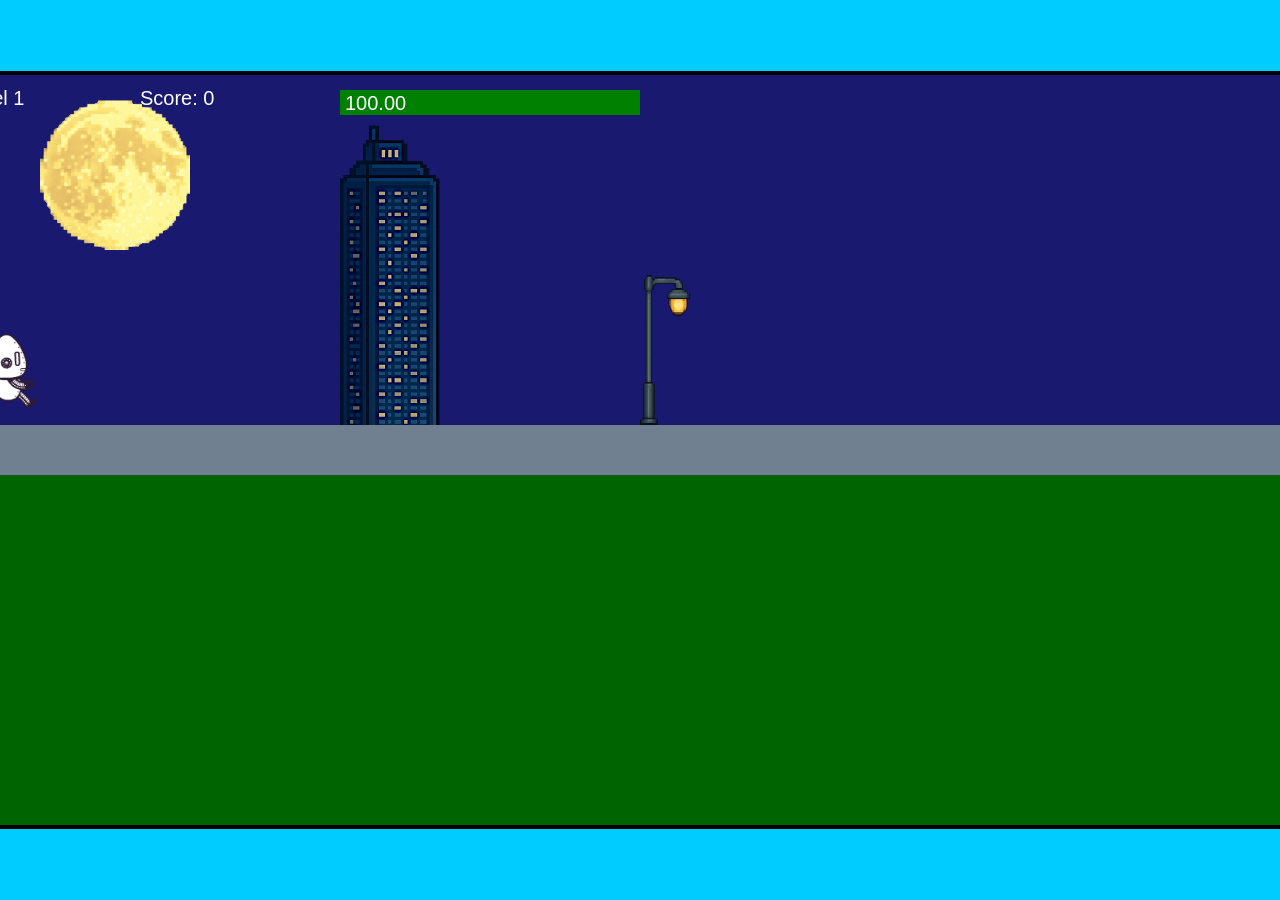
<file: fsd-projects/runtime/index.html>
<!DOCTYPE html>
<html lang="en">
  <head>
    <meta charset="UTF-8" />
    <meta name="viewport" content="width=device-width, initial-scale=1.0" />
    <title>Runtime Neo</title>
    <link rel="stylesheet" href="runtime.css" />
    <script src="https://code.jquery.com/jquery-3.1.0.js"></script>
    <script src="setup.js"></script>
    <script src="levels.js"></script>
    <script src="scenery.js"></script>
    <script src="student.js"></script>
    <script src="main.js"></script>
  </head>
  <body id="body">
    <canvas id="gameCanvas" width="1400" height="750"></canvas>
    <img id="player" src="images/halle.png" />
    <img id="projectile" src="images/projectile.png" />
    <img id="basicPlatform" src="images/interactable/basicPlatform.png" />
    <img id="spikes" src="images/interactable/spikes.png" />
    <img id="bug" src="images/interactable/bug.png" />
    <img id="healthUp" src="images/interactable/healthUp.png" />
    <img id="flag" src="images/interactable/flag.png" />
    <img id="moon" src="images/backgrounds/moon.png" />
    <img id="building" src="images/backgrounds/building.png" />
    <img id="lamp" src="images/backgrounds/lamp.png" />
  </body>
</html>
</file>
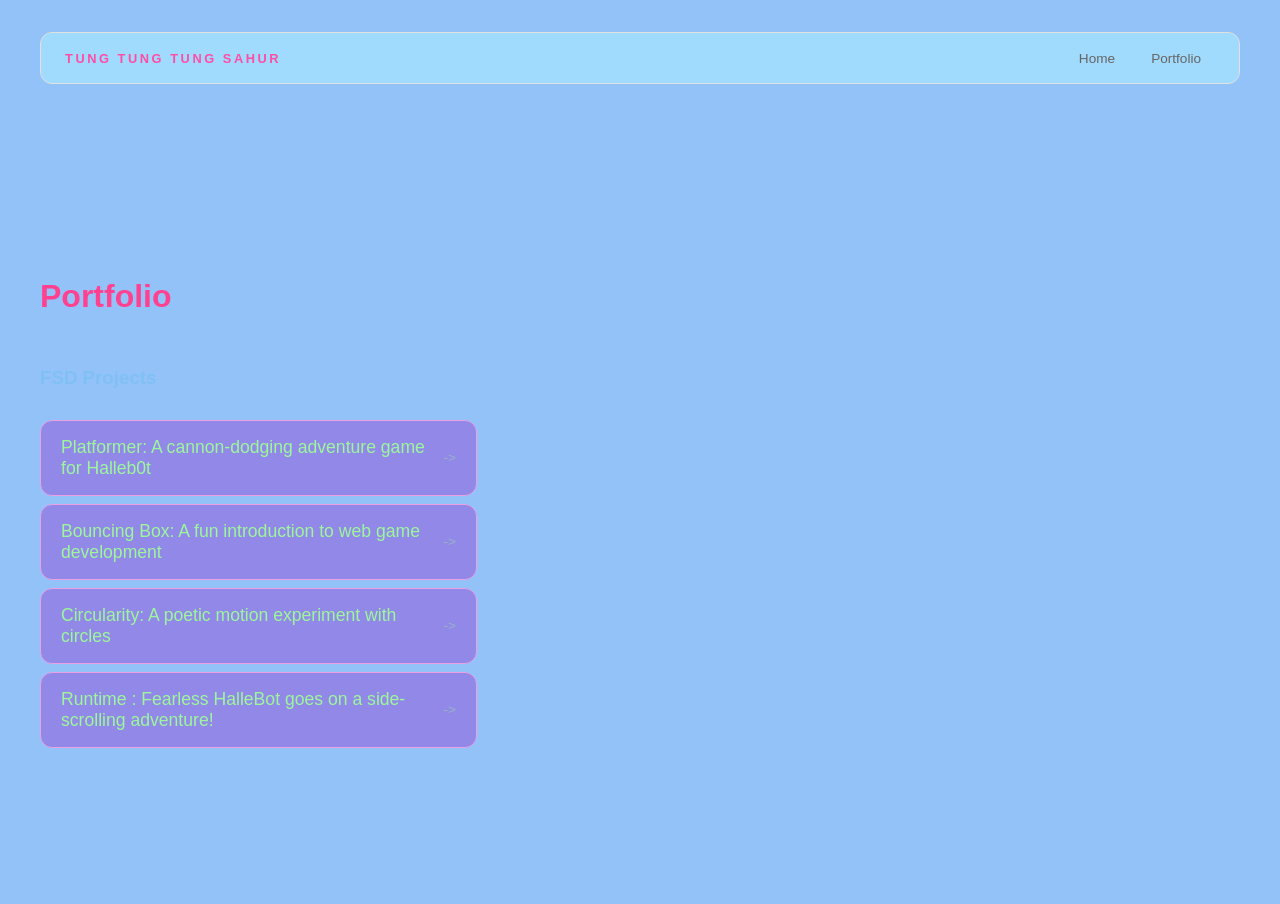
<file: portfolio.html>
<!DOCTYPE html>
<html>

<head>
  <title>Reese's portfolio</title>
   <link rel="stylesheet" href="style.css" />
</head>


<body>
  <!-- All content goes here -->
  <div id="all-contents">
  <nav>
    <h1>Tung Tung Tung Sahur</h1>
  <ul id="nav-ul">
    <li class="nav-li">
      <a href="index.html">Home</a>
    </li>
    <li class="nav-li">
      <a href="portfolio.html">Portfolio</a>
    </li>
  </ul>
  </nav>
 
  <main>
    <div class="content">
    <h1>Portfolio</h1>
    <h3>FSD Projects</h3>
    <ul id="portfolio">
     <li>
  <a href="fsd-projects/platformer/">Platformer: A cannon-dodging adventure game for Halleb0t</a>
</li>
<li>
  <a href="fsd-projects/bouncing-box/">Bouncing Box: A fun introduction to web game development</a>
</li>
<li>
  <a href="fsd-projects/circularity/">Circularity: A poetic motion experiment with circles</a>
</li>
<li>
 <a href="fsd-projects/runtime/">Runtime : Fearless HalleBot goes on a side-scrolling adventure!</a>
</li> 

      </ul>   
     <!-- ASD Projects will go here -->     
      
     </div>
  </main>

</body>

</html>
</file>
<file: fsd-projects/runtime/runtime.css>
/* runtime.css */
/* Styles for Runtime Neo auto-runner game */

img {
  display: none;
}

#gameCanvas {
  position: absolute;
  border: 4px solid #000;
  top: 50%;
  left: 50%;
  transform: translate(-50%, -50%);
}

body {
  margin: 0;
  background-color: #00ccff;
  font-family: Arial, sans-serif;
  text-align: center;
  overflow: hidden;
}
</file>
<file: style.css>
* {
  box-sizing: border-box;
}

body {
  margin: 0;
  background: #92c2f8;
  color: #80c0f5;
  font-family: "Helvetica Neue", Arial, sans-serif;
}

#all-contents {
  max-width: 1500px;
  min-height: 100vh;
  margin: 0 auto;
  padding: 32px 40px;
}
main {
  display: grid;
  grid-template-columns: minmax(220px, 1fr) minmax(420px, 1.6fr);
  align-items: center;
  min-height: calc(100vh - 160px);
  gap: clamp(32px, 5vw, 80px);
}

.sidebar {
  width: 100%;
}

.content {
  display: flex;
  flex-direction: column;
  align-items: flex-start;
  gap: 12px;
}

#interests {
  margin-top: 32px;
  width: 100%;
}

#interests h3 {
  margin: 0 0 12px;
  font-size: 0.75rem;
  font-weight: 700;
  text-transform: uppercase;
  letter-spacing: 0.2em;
  color: #aaa;
}

#interests ul {
  list-style: none;
  margin: 0;
  padding: 0;
  display: flex;
  flex-wrap: wrap;
  gap: 8px;
}

#interests li {
  color: #fff3ad;
  font-size: 1rem;
  font-weight: 600;
  padding: 10px 20px;
  background: #ccffd3;
  border: 1px solid #6ddff3;
  border-radius: 100px;
  transition:
    background 0.25s ease,
    color 0.25s ease,
    transform 0.25s ease;
  cursor: default;
}

#interests li:hover {
  background: #e9bfd0;
  color: #fff;
  border-color: #7af1f5;
  transform: translateY(-2px);
}
#interests h3 {
  color: #37ffff;
}

#interests li {
  background: #ffe8ec;
  border-color: #ffa6b5;
  color: #e89df1;
}

#interests li:hover {
  background: #ac67e6;
  color: #f7e791;
}
h2 {
  margin: 0;
  font-size: clamp(4rem, 10vw, 7rem);
  line-height: 0.9;
  font-weight: 900;
  letter-spacing: -0.04em;
  text-transform: uppercase;
  color: #f5add4;
}

.content > p {
  margin: 0;
  color: #fdc2ff;
  font-size: 0.9rem;
  text-transform: uppercase;
  letter-spacing: 0.15em;
  line-height: 1.4;
}
.sidebar-img {
  width: 100%;
  max-width: 300px;
  aspect-ratio: 3 / 4;
  object-fit: cover;
  display: block;
  border-radius: 16px;

  box-shadow: 0 8px 30px rgba(176, 219, 255, 0.993);
  transition:
    filter 0.4s ease,
    transform 0.4s ease,
    box-shadow 0.4s ease;
}

.sidebar-img:hover {
  transform: translateY(-4px);
  box-shadow: 0 16px 40px rgba(0, 0, 0, 0.18);
}
#interests {
  margin-top: 32px;
  width: 100%;
}

.sidebar-img {
  width: 100%;
  max-width: 760px;
  aspect-ratio: 3 / 4;
  object-fit: cover;
  display: block;
  border-radius: 16px;

  box-shadow: 0 8px 30px rgba(0, 0, 0, 0.12);
  transition:
    filter 0.4s ease,
    transform 0.4s ease,
    box-shadow 0.4s ease;
}

.sidebar-img:hover {
  transform: translateY(-4px);
  box-shadow: 0 16px 40px rgba(0, 0, 0, 0.18);
}
.sidebar-img {
  width: 100%;
  max-width: 300px;
  aspect-ratio: 3 / 4;
  object-fit: cover;
  display: block;
  border-radius: 24px;
  box-shadow: 0 8px 30px rgba(0, 0, 0, 0.12);
}
nav {
  display: flex;
  justify-content: space-between;
  align-items: center;
  margin-bottom: 48px;
  padding: 16px 24px;
  background: #a0dafc;
  border: 1px solid #e0e0e0;
  border-radius: 12px;
}

nav h1 {
  margin: 0;
  font-size: 0.8rem;
  font-weight: 700;
  text-transform: uppercase;
  letter-spacing: 0.2em;
  color: #ff4da6;
}

#nav-ul {
  list-style: none;
  display: flex;
  gap: 8px;
  margin: 0;
  padding: 0;
}

.nav-li a {
  color: #666;
  text-decoration: none;
  font-size: 0.85rem;
  font-weight: 500;
  padding: 6px 14px;
  border-radius: 8px;
  transition:
    background 0.25s ease,
    color 0.25s ease;
}

.nav-li a:hover {
  background: #56b7dd;
  color: #ffc3f7;
}
 /* Portfolio styles */
.content h1 {
  color: rgb(255, 65, 144);
}

#portfolio {
  list-style: none;
  margin: 0;
  padding: 0;
  width: 100%;
  display: flex;
  flex-direction: column;
  gap: 8px;
}

#portfolio li {
  border-radius: 12px;
  overflow: hidden;
}

#portfolio a {
  display: flex;
  justify-content: space-between;
  align-items: center;
  text-decoration: none;
  color: #9cf79c;
  padding: 16px 20px;
  font-size: 1.1rem;
  font-weight: 500;
  background: #9288e7;
  border: 1px solid #eba1e4;
  border-radius: 12px;
  transition: background 0.25s ease, color 0.25s ease, transform 0.25s ease;
}

#portfolio a:hover {
  background: #35a7e9;
  color: #aaec90;
  transform: translateX(4px);
}

#portfolio a::after {
  content: "->";
  font-size: 0.85rem;
  opacity: 0.4;
  transition: opacity 0.25s ease;
  white-space: nowrap;
}

#portfolio a:hover::after {
  opacity: 1;
}
</file>
